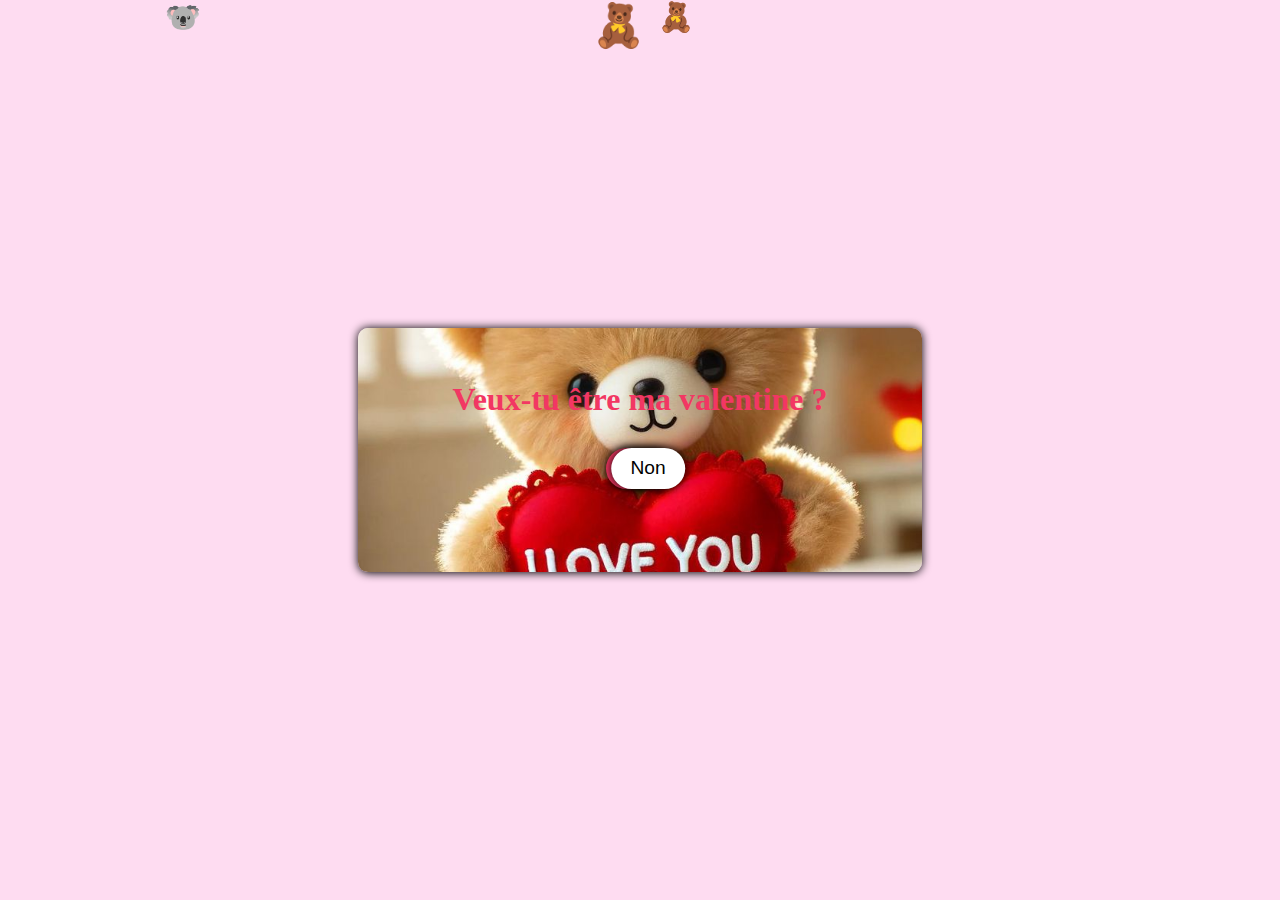
<file: index.html>
<!DOCTYPE html>
<html lang="en">

<head>
    <meta charset="UTF-8">
    <!-- Permet au site de s’adapter à la taille de l’écran -->
    <meta name="viewport" content="width=device-width, initial-scale=1.0">
    <title>Saint Valentin</title>
    <!-- Fichier CSS externe -->
    <link rel="stylesheet" href="style.css">
    <!-- Fichier JS externe (déféré pour charger après le HTML) -->
    <script src="java.js" defer></script>
</head>

<body>
    <!-- Fond animé (cœurs et nounours) -->
    <div class="background"></div>

    <!-- Card centrée -->
    <div class="card">
        <div class="text">
            <h1>Veux-tu être ma valentine ?</h1>
        </div>
        <div class="buttons">
            <!-- Bouton Oui -->
            <a href="page2.html"><button class="btn-yes" type="button">Oui</button></a>
            <!-- Bouton Non (qui s’échappe) -->
            <button class="btn-no" type="button">Non</button>
        </div>
    </div>
</body>

</html>
</file>
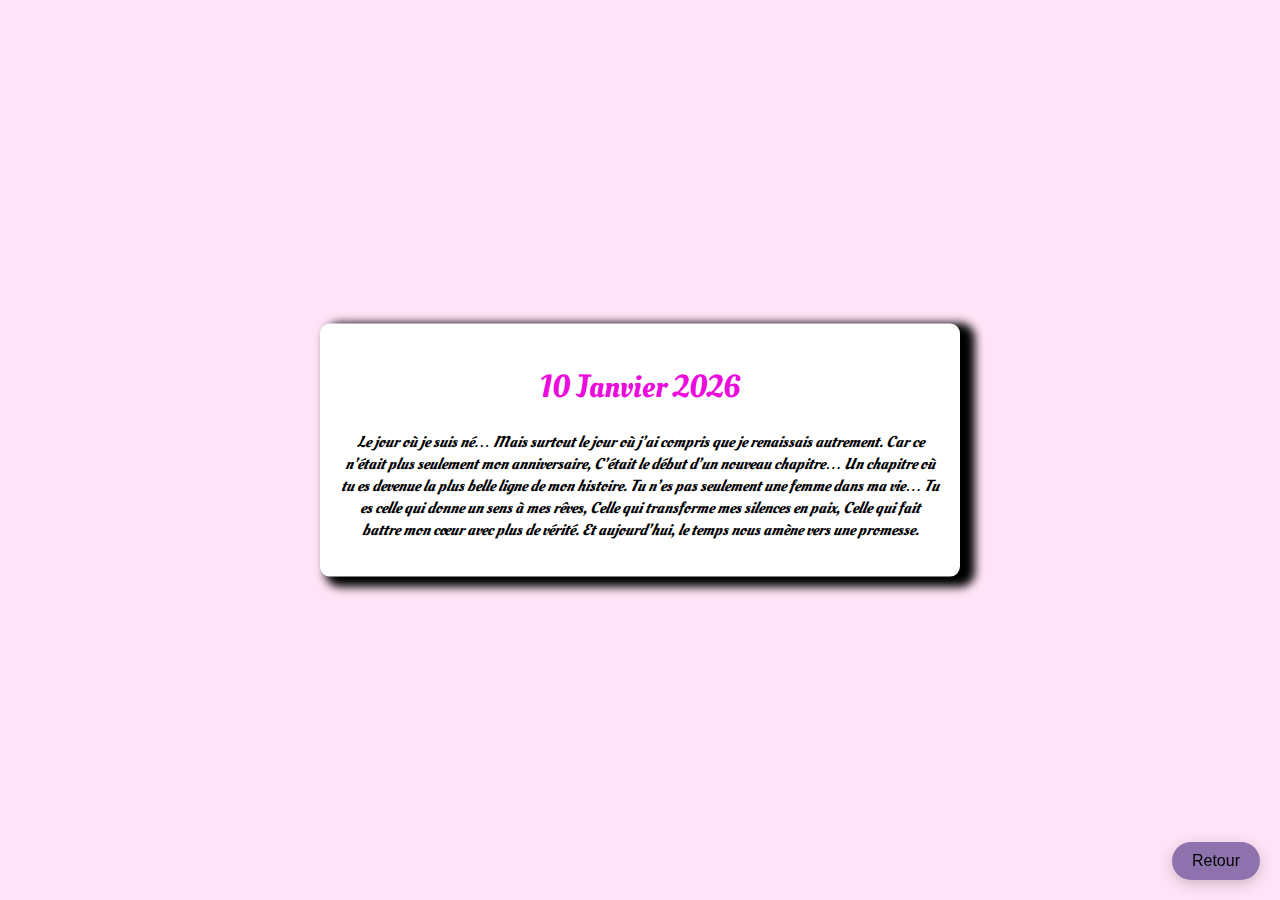
<file: 10.html>
<!DOCTYPE html>
<html lang="en">

<head>
    <meta charset="UTF-8">
    <meta name="viewport" content="width=device-width, initial-scale=1.0">
    <title>Document</title>
    <link rel="preconnect" href="https://fonts.googleapis.com">
    <link rel="preconnect" href="https://fonts.gstatic.com" crossorigin>
    <link href="https://fonts.googleapis.com/css2?family=Oleo+Script:wght@400;700&display=swap" rel="stylesheet">
    <style>
        body {
            background-color: #ffe4f7;
        }

        .oleo-script-regular {
            font-family: "Oleo Script", system-ui;
            font-weight: 400;
            font-style: normal;
        }

        .card {
            font-family: "Oleo Script", system-ui;
            font-weight: 800;
            font-style: normal;
            background-color: hsl(0, 0%, 100%);
            border-radius: 10px;
            padding: 20px;
            box-shadow: 10px 5px 10px 5px #000000;
            text-align: center;
            position: absolute;
            top: 50%;
            left: 50%;
            transform: translate(-50%, -50%);
        }

        .card h1 {
            font-family: "Oleo Script", system-ui;
            font-weight: 400;
            font-style: bold;
            color: #ec0bdd;
        }

        .card p {
            font-family: "Oleo Script", system-ui;
            font-weight: 400;
            font-style: italic;
            color: #000000;
        }

        .retour {
            position: fixed;
            bottom: 20px;
            right: 20px;
            z-index: 1000;
        }

        .retour button {
            border-radius: 1.5rem;
            border: none;
            outline: none;
            cursor: pointer;
            font-size: 16px;
            box-shadow: 0 4px 15px rgba(0, 0, 0, 0.2);
            transition: background-color 0.3s ease;
            padding: 10px 20px;
            color: rgb(0, 0, 0);
            background-color: rgba(37, 7, 106, 0.518);
        }

        .retour button:hover {
            background-color: #ff4a8d;
        }
    </style>
</head>

<body>
    <div class="card">
        <h1>10 Janvier 2026</h1>
        <p>Le jour où je suis né…
            Mais surtout le jour où j’ai compris que je renaissais autrement.
            Car ce n’était plus seulement mon anniversaire,
            C’était le début d’un nouveau chapitre…
            Un chapitre où tu es devenue la plus belle ligne de mon histoire.

            Tu n’es pas seulement une femme dans ma vie…
            Tu es celle qui donne un sens à mes rêves,
            Celle qui transforme mes silences en paix,
            Celle qui fait battre mon cœur avec plus de vérité.

            Et aujourd’hui, le temps nous amène vers une promesse.
        </p>
    </div>
    <audio autoplay loop>
        <source src="music/nlf.mp3" type="audio/mpeg">
        Ton navigateur ne supporte pas l’audio.
    </audio>
    <div class="retour">
        <a href="page2.html"><button class="retour" type="button">Retour</button></a>
    </div>
</body>

</html>
</file>
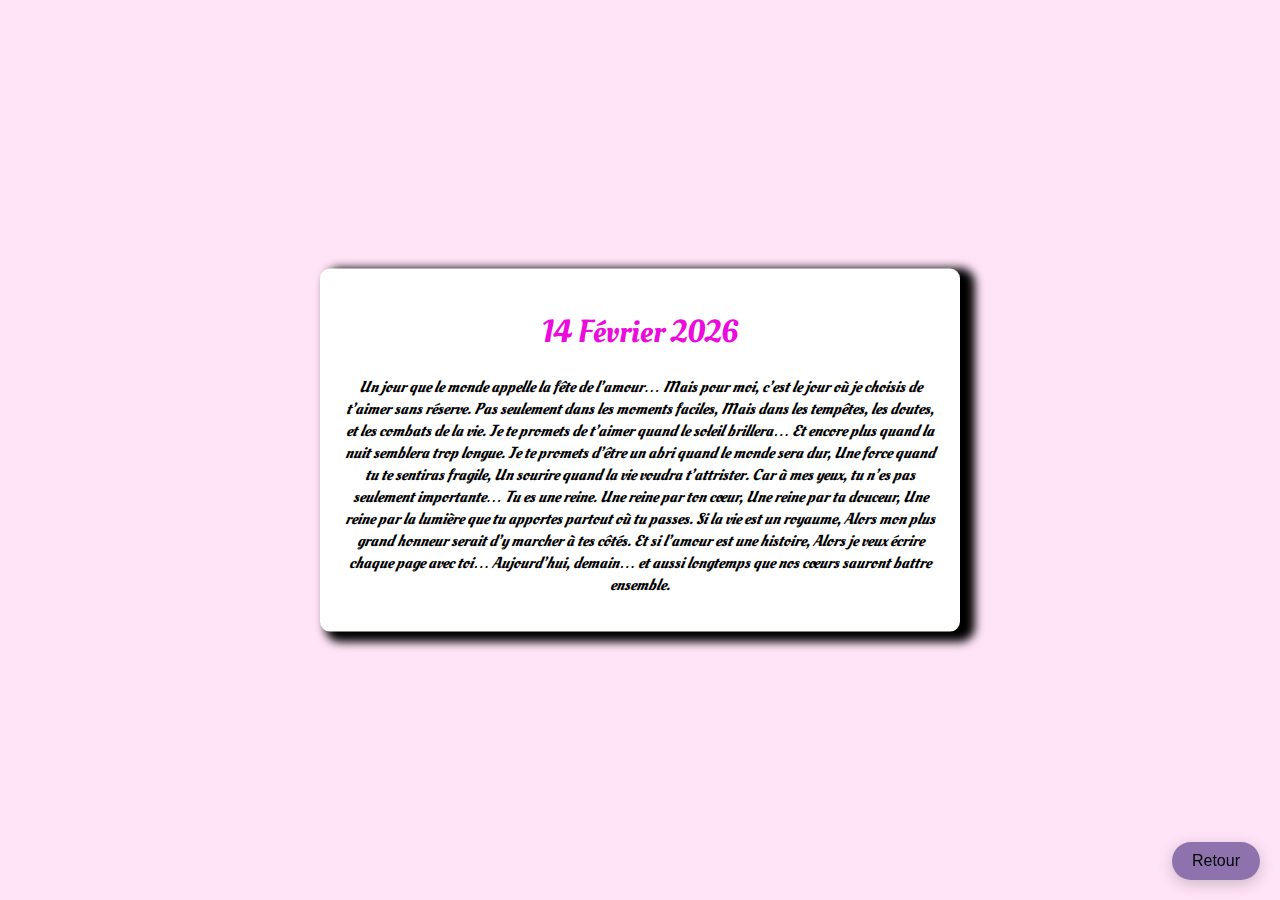
<file: 14.html>
<!DOCTYPE html>
<html lang="en">

<head>
    <meta charset="UTF-8">
    <meta name="viewport" content="width=device-width, initial-scale=1.0">
    <title>Document</title>
    <link rel="preconnect" href="https://fonts.googleapis.com">
    <link rel="preconnect" href="https://fonts.gstatic.com" crossorigin>
    <link href="https://fonts.googleapis.com/css2?family=Oleo+Script:wght@400;700&display=swap" rel="stylesheet">
    <style>
        body {
            background-color: #ffe4f7;
        }

        .oleo-script-regular {
            font-family: "Oleo Script", system-ui;
            font-weight: 400;
            font-style: normal;
        }

        .card {
            font-family: "Oleo Script", system-ui;
            font-weight: 800;
            font-style: normal;
            background-color: hsl(0, 0%, 100%);
            border-radius: 10px;
            padding: 20px;
            box-shadow: 10px 5px 10px 5px #000000;
            text-align: center;
            position: absolute;
            top: 50%;
            left: 50%;
            transform: translate(-50%, -50%);
        }

        .card h1 {
            font-family: "Oleo Script", system-ui;
            font-weight: 400;
            font-style: bold;
            color: #ec0bdd;
        }

        .card p {
            font-family: "Oleo Script", system-ui;
            font-weight: 400;
            font-style: italic;
            color: #000000;
        }

        .retour {
            position: fixed;
            bottom: 20px;
            right: 20px;
            z-index: 1000;
        }

        .retour button {
            border-radius: 1.5rem;
            border: none;
            outline: none;
            cursor: pointer;
            font-size: 16px;
            box-shadow: 0 4px 15px rgba(0, 0, 0, 0.2);
            transition: background-color 0.3s ease;
            padding: 10px 20px;
            color: rgb(0, 0, 0);
            background-color: rgba(37, 7, 106, 0.518);
        }

        .retour button:hover {
            background-color: #ff4a8d;
        }
    </style>
</head>

<body>
    <div class="card">
        <h1>14 Février 2026</h1>
        <p>Un jour que le monde appelle la fête de l’amour…
            Mais pour moi, c’est le jour où je choisis de t’aimer sans réserve.
            Pas seulement dans les moments faciles,
            Mais dans les tempêtes, les doutes, et les combats de la vie.

            Je te promets de t’aimer quand le soleil brillera…
            Et encore plus quand la nuit semblera trop longue.
            Je te promets d’être un abri quand le monde sera dur,
            Une force quand tu te sentiras fragile,
            Un sourire quand la vie voudra t’attrister.

            Car à mes yeux, tu n’es pas seulement importante…
            Tu es une reine.

            Une reine par ton cœur,
            Une reine par ta douceur,
            Une reine par la lumière que tu apportes partout où tu passes.

            Si la vie est un royaume,
            Alors mon plus grand honneur serait d’y marcher à tes côtés.
            Et si l’amour est une histoire,
            Alors je veux écrire chaque page avec toi…
            Aujourd’hui, demain… et aussi longtemps que nos cœurs sauront battre ensemble.
        </p>
    </div>
    <audio autoplay loop>
        <source src="music/re.mp3" type="audio/mpeg">
        Ton navigateur ne supporte pas l’audio.
    </audio>
    <div class="retour">
        <a href="page2.html"><button class="retour" type="button">Retour</button></a>
    </div>
</body>

</html>
</file>
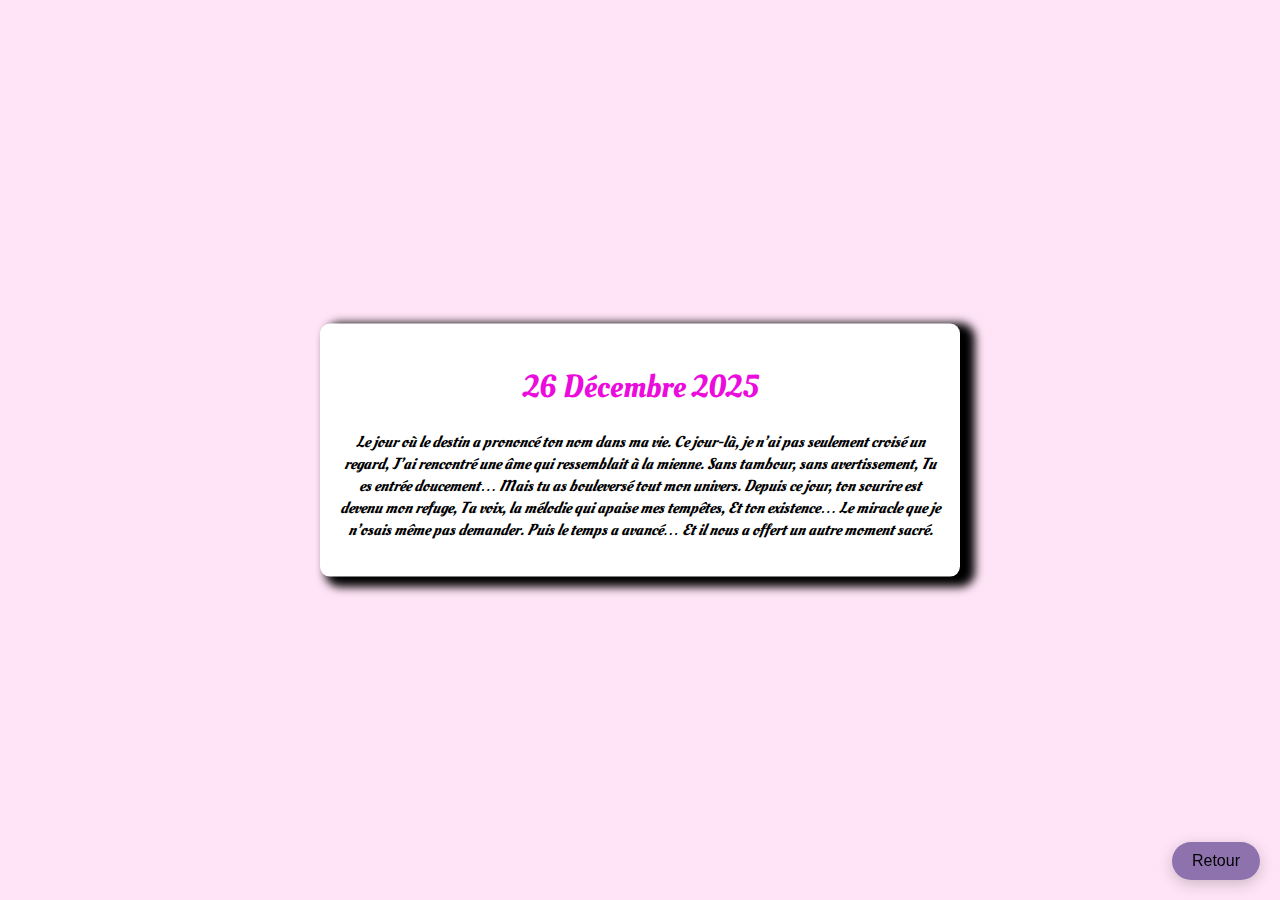
<file: 26.html>
<!DOCTYPE html>
<html lang="en">

<head>
    <meta charset="UTF-8">
    <meta name="viewport" content="width=device-width, initial-scale=1.0">
    <title>Document</title>
    <link rel="preconnect" href="https://fonts.googleapis.com">
    <link rel="preconnect" href="https://fonts.gstatic.com" crossorigin>
    <link href="https://fonts.googleapis.com/css2?family=Oleo+Script:wght@400;700&display=swap" rel="stylesheet">
    <style>
        body {
            background-color: #ffe4f7;
        }

        .oleo-script-regular {
            font-family: "Oleo Script", system-ui;
            font-weight: 400;
            font-style: normal;
        }

        .card {
            font-family: "Oleo Script", system-ui;
            font-weight: 800;
            font-style: normal;
            background-color: hsl(0, 0%, 100%);
            border-radius: 10px;
            padding: 20px;
            box-shadow: 10px 5px 10px 5px #000000;
            text-align: center;
            position: absolute;
            top: 50%;
            left: 50%;
            transform: translate(-50%, -50%);
        }

        .card h1 {
            font-family: "Oleo Script", system-ui;
            font-weight: 400;
            font-style: bold;
            color: #ec0bdd;
        }

        .card p {
            font-family: "Oleo Script", system-ui;
            font-weight: 400;
            font-style: italic;
            color: #000000;
        }

        .retour {
            position: fixed;
            bottom: 20px;
            right: 20px;
            z-index: 1000;
        }

        .retour button {
            border-radius: 1.5rem;
            border: none;
            outline: none;
            cursor: pointer;
            font-size: 16px;
            box-shadow: 0 4px 15px rgba(0, 0, 0, 0.2);
            transition: background-color 0.3s ease;
            padding: 10px 20px;
            color: rgb(0, 0, 0);
            background-color: rgba(37, 7, 106, 0.518);
        }

        .retour button:hover {
            background-color: #ff4a8d;
        }
    </style>
</head>

<body>
    <div class="card">
        <h1>26 Décembre 2025</h1>
        <p>Le jour où le destin a prononcé ton nom dans ma vie.
            Ce jour-là, je n’ai pas seulement croisé un regard,
            J’ai rencontré une âme qui ressemblait à la mienne.
            Sans tambour, sans avertissement,
            Tu es entrée doucement…
            Mais tu as bouleversé tout mon univers.

            Depuis ce jour, ton sourire est devenu mon refuge,
            Ta voix, la mélodie qui apaise mes tempêtes,
            Et ton existence…
            Le miracle que je n’osais même pas demander.

            Puis le temps a avancé…
            Et il nous a offert un autre moment sacré.</p>
    </div>
    <audio autoplay loop>
        <source src="music/gb.mp3" type="audio/mpeg">
        Ton navigateur ne supporte pas l’audio.
    </audio>
    <div class="retour">
        <a href="page2.html"><button class="retour" type="button">Retour</button></a>
    </div>
</body>

</html>
</file>
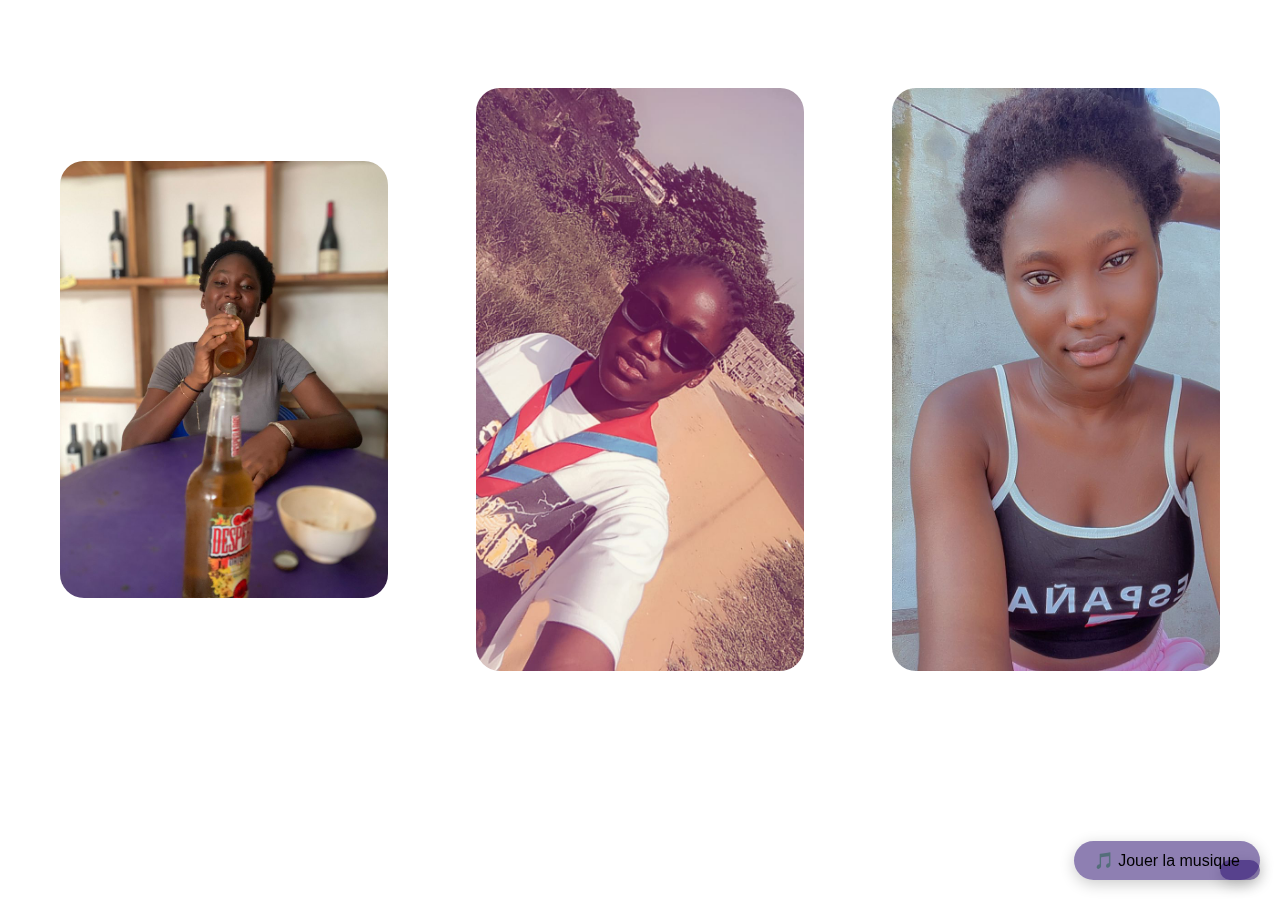
<file: page2.html>
<!DOCTYPE html>
<html lang="en">

<head>
    <meta charset="UTF-8">
    <meta name="viewport" content="width=device-width, initial-scale=1.0">
    <link rel="stylesheet" href="s2.css">
    <script src="J2.js" defer></script>
    <title>Document</title>
</head>

<body>
    <div class="container">
        <div class="card__container">
            <article class="card__article">
                <img src="images/bb.jpeg" alt="image" class="card__img">
                <div class="card__data">
                    <span class="card__description">Au commencement 🤫</span>
                    <h2 class="card__title">26 Décembre 2025</h2>
                    <a href="26.html" class="card__btn">Lire plus</a>
                </div>
            </article>

            <article class="card__article">
                <img src="images/mc.jpeg" alt="image" class="card__img">
                <div class="card__data">
                    <span class="card__description">Nouveau Chapitre 📝</span>
                    <h2 class="card__title">10 Janvier 2026</h2>
                    <a href="10.html" class="card__btn">Lire plus</a>
                </div>
            </article>

            <article class="card__article">
                <img src="images/md.jpeg" alt="image" class="card__img">
                <div class="card__data">
                    <span class="card__description">Promesse 💍</span>
                    <h2 class="card__title">14 Février 2026</h2>
                    <a href="14.html" class="card__btn">Lire plus</a>
                </div>
            </article>
        </div>
    </div>
    <div class="music">
        <button id="play-music">🎵 Jouer la musique</button>
        <audio id="bg-music" src="music/il.mp3" loop></audio>

    </div>
</body>

</html>
</file>
<file: style.css>
/* Style global de la page */
body {
    background-color: #fedcf1;
    /* couleur de fond */
    margin: 0;
    height: 100vh;
    /* prend toute la hauteur de l’écran */
    overflow: hidden;
    /* évite le scroll */
    position: relative;
}

/* Card centrée */
/* Card centrée et responsive */
.card {
    display: flex;
    flex-direction: column;
    align-items: center;
    justify-content: center;
    background-image: url("images/im5.jpg");
    background-size: cover;
    background-position: center;
    border-radius: 10px;
    box-shadow: 0 0 10px rgba(0, 0, 0, 1);
    padding: 2rem;
    /* unités relatives */
    width: 90%;
    /* prend 90% de la largeur dispo */
    max-width: 500px;
    /* limite sur grand écran */
    min-width: 250px;
    /* taille minimale */
    position: absolute;
    top: 50%;
    left: 50%;
    transform: translate(-50%, -50%);
    z-index: 10;
    /* reste au-dessus du fond animé */
    text-align: center;
}

/* --- Responsive --- */
@media (max-width: 600px) {
    .card {
        padding: 1.5rem;
        /* réduit le padding sur mobile */
        width: 95%;
        /* prend presque toute la largeur */
    }

    .btn-yes,
    .btn-no {
        font-size: 1rem;
        /* boutons plus petits */
        padding: 0.5rem 1rem;
    }

    .h1 {
        font-size: 1.4rem;
        /* texte plus petit */
    }
}

.text {
    color: #f23763;
}

/* Conteneur des boutons */
.buttons {
    position: relative;
    /* nécessaire pour que le bouton "Non" se déplace à l'intérieur */
    width: 100%;
    height: 100px;
    /* espace pour que le bouton puisse s’échapper */
    flex-direction: row;
}

/* Bouton Oui */
.btn-yes {
    padding: 0.6rem 1.2rem;
    margin: 0.5rem;
    border: none;
    border-radius: 44px;
    box-shadow: 0 0 10px rgba(0, 0, 0, 1);
    background-color: #f23763;
    color: white;
    font-size: 1.2rem;
    cursor: pointer;
    outline: none;
    transition: transform 0.3s ease, box-shadow 0.3s ease;
}

.btn-yes:hover {
    transform: scale(1.3);
    box-shadow: 0 0 10px rgba(0, 0, 0, 1);
}

/* Bouton Non (qui s’échappe) */
.btn-no {
    padding: 0.6rem 1.2rem;
    margin: 0.5rem;
    border: none;
    border-radius: 44px;
    box-shadow: 0 0 10px rgba(0, 0, 0, 1);
    background-color: #ffffff;
    color: #000;
    font-size: 1.2rem;
    cursor: pointer;
    left: 50%;
    transform: translateX(-50%);
    position: absolute;
    /* permet de se déplacer partout */
    transition: left 0.2s, top 0.2s;
    /* effet fluide quand il bouge */
}

/* Fond animé (cœurs et nounours) */
.background {
    position: absolute;
    width: 100%;
    height: 100%;
    top: 0;
    left: 0;
    pointer-events: none;
    /* ne bloque pas les clics */
    z-index: 1;
}

.background span {
    position: absolute;
    font-size: 2rem;
    animation: bounce linear infinite;
}

/* Animation des symboles */
@keyframes bounce {
    0% {
        transform: translateY(-90vh) scale(0.5);
        opacity: 0;
    }

    50% {
        transform: translateY(90vh) scale(1.2);
        opacity: 1;
    }

    100% {
        transform: translateY(-10vh) scale(0.8);
        opacity: 0;
    }
}

/* --- Responsive --- */
@media (max-width: 600px) {
    .card {
        padding: 1.5rem;
        /* réduit le padding sur mobile */
        width: 95%;
        /* prend presque toute la largeur */
    }

    .btn-yes,
    .btn-no {
        font-size: 1rem;
        /* boutons plus petits */
        padding: 0.5rem 1rem;
    }


}
</file>
<file: s2.css>
img {
    display: block;
    max-width: 100%;
    height: auto;
}

/* card */
.card__container {
    display: grid;
    place-items: center;
    margin-inline: 1.5rem;
    padding-block: 5rem;
}

.card__container {
    display: grid;
    row-gap: 3.5rem;
}

.card__article {
    position: relative;
    overflow: hidden;
}

.card__img {
    width: 328px;
    border-radius: 1.5rem;
}

.card__data {
    width: 220px;
    background-color: #fff;
    padding: 1.5rem 2rem;
    box-shadow: 0 8px 24px hsla(0, 0%, 0%, .15);
    border-radius: 1rem;
    position: absolute;
    bottom: -9rem;
    left: 0;
    right: 0;
    margin-inline: auto;
    opacity: 0;
    transition: opacity 1s 1s;
}

.card__description {
    display: block;
    font-size: var(--small-font-size);
    margin-bottom: .25rem;
    color: darkmagenta;
}

.card__title {
    font-style: bold;
    font-weight: 500;
    color: rgb(0, 0, 0);
    margin-bottom: .75rem;
}

.card__btn {
    text-decoration: none;
    font-size: var(--small-font-size);
    color: var(--first-color);
    font-weight: 500;
}

.card__btn:hover {
    text-decoration: underline;
    color: blue;
}


/* animation en hover */

.card__article:hover .card__data {
    animation: show-data 2s forwards;
    opacity: 1;
    transition: opacity .3s;
}

.card__article:hover {
    animation: remove-overflow 2s forwards;
}

.card__article:not(:hover) .card__data {
    animation: show-data 1s forwards;
}

.card__article:not(:hover) .card__data {
    animation: remove-data 1s forwards;
}

/* card animation */
@keyframes show-data {
    50% {
        transform: translateY(-10rem);
    }

    100% {
        transform: translateY(-7rem);
    }
}

/* remove overflow */
@keyframes remove-overflow {
    to {
        overflow: initial;
    }
}

/* remove data */
@keyframes remove-data {
    0% {
        transform: translateY(-7rem);
    }

    50% {
        transform: translateY(-10rem);
    }

    100% {
        transform: translateY(.5rem);
    }

}

@keyframes show-overflow {
    0% {
        overflow: initial;
        pointer-events: none;
    }

    50% {
        overflow: hidden;
    }
}

/* responsive */
/* pour petit ecran */

@media screen and (max-width: 340px) {
    .container {
        margin-inline: 1rem;
    }

    .card__data {
        width: 250px;
        padding-inline: 1rem;
    }
}

/* pour moyen ecran */
@media screen and (min-width: 768px) {
    .card__container {
        grid-template-columns: repeat(2, 1fr);
        column-gap: 2rem;
    }
}

/* pour grand ecran */
@media screen and (min-width: 1024px) {
    .container {
        height: 100vh;
    }

    .card__container {
        grid-template-columns: repeat(3, 1fr);
    }

    .card__img {
        width: 328px;
    }

    .card__data {
        width: 220px;
        padding-inline: 2rem;
        bottom: -10rem;
    }
}

.music {
    border-radius: 1.5rem;
    border: none;
    outline: none;
    cursor: pointer;
    font-size: 16px;
    box-shadow: 0 4px 15px rgba(0, 0, 0, 0.2);
    transition: background-color 0.3s ease;
    position: fixed;
    bottom: 20px;
    right: 20px;
    z-index: 1000;
    padding: 10px 20px;
    color: rgba(42, 26, 90, 0.518);
    background-color: rgba(37, 7, 106, 0.518);
}

.music button {
    border-radius: 1.5rem;
    border: none;
    outline: none;
    cursor: pointer;
    font-size: 16px;
    box-shadow: 0 4px 15px rgba(0, 0, 0, 0.2);
    transition: background-color 0.3s ease;
    position: fixed;
    bottom: 20px;
    right: 20px;
    z-index: 1000;
    padding: 10px 20px;
    color: rgb(0, 0, 0);
    background-color: rgba(37, 7, 106, 0.518);
}

.music button:hover {
    background-color: #ff4a8d;
}
</file>
